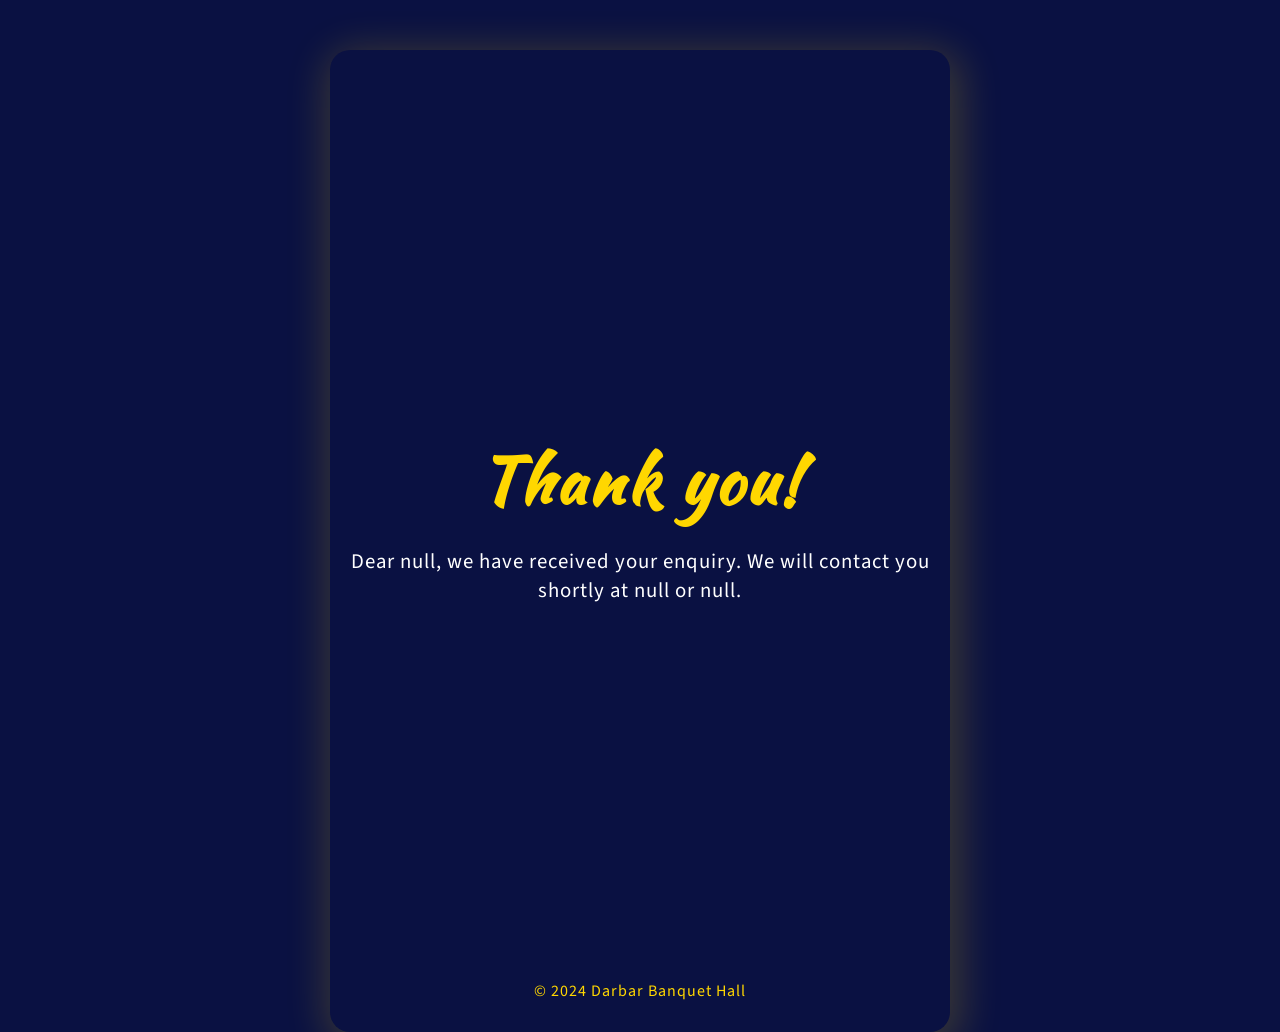
<file: thankyou.html>
<!DOCTYPE html>
<html lang="en">

<head>
    <!-- Google Tag Manager -->
    <script>
        (function(w, d, s, l, i) {
            w[l] = w[l] || [];
            w[l].push({
                'gtm.start': new Date().getTime(),
                event: 'gtm.js'
            });
            var f = d.getElementsByTagName(s)[0],
                j = d.createElement(s),
                dl = l != 'dataLayer' ? '&l=' + l : '';
            j.async = true;
            j.src =
                'https://www.googletagmanager.com/gtm.js?id=' + i + dl;
            f.parentNode.insertBefore(j, f);
        })(window, document, 'script', 'dataLayer', 'GTM-MCGGCTQ4');
    </script>
    <!-- End Google Tag Manager -->
    <meta charset="UTF-8">
    <meta name="viewport" content="width=device-width, initial-scale=1.0">
    <title>Thank You</title>
    <link href="https://fonts.googleapis.com/css?family=Kaushan+Script|Source+Sans+Pro" rel="stylesheet">
    <style>
        * {
            box-sizing: border-box;
        }

        body {
            background: #0a1142;
            height: 100%;
            margin: 0;
            background-repeat: no-repeat;
            background-attachment: fixed;
            color: #ffffff;
        }

        .wrapper-1 {
            width: 100%;
            height: 100vh;
            display: flex;
            flex-direction: column;
            justify-content: center;
            align-items: center;
            text-align: center;
        }

        h1 {
            font-family: 'Kaushan Script', cursive;
            font-size: 4em;
            letter-spacing: 3px;
            color: #ffd700;
            margin: 0;
            margin-bottom: 20px;
        }

        .wrapper-2 p {
            margin: 0;
            font-size: 1.3em;
            color: #ffffff;
            font-family: 'Source Sans Pro', sans-serif;
            letter-spacing: 1px;
        }

        .wrapper-2{
            width: 100%;
            height: 100vh;
            display: flex;
            flex-direction: column;
            justify-content: center;
            align-items: center;
            text-align: center;
        }

        .go-home {
            color: #0a1142;
            background: #ffd700;
            border: none;
            padding: 10px 50px;
            margin: 30px 0;
            border-radius: 30px;
            text-transform: capitalize;
            box-shadow: 0 10px 16px 1px rgba(255, 215, 0, 0.5);
            font-size: 1.2em;
        }

        .footer-like {
            margin-top: auto;
            background: #0a1142;
            padding: 6px;
            text-align: center;
        }

        .footer-like p {
            margin: 0;
            padding: 4px;
            color: #ffd700;
            font-family: 'Source Sans Pro', sans-serif;
            letter-spacing: 1px;
        }

        .footer-like p a {
            text-decoration: none;
            color: #ffd700;
            font-weight: 600;
        }
        .content{
            height: 100%;
            width: 100%;
            display: flex;
            justify-content: center;
            align-items: center;
        }

        @media (min-width: 360px) {
            h1 {
                font-size: 4.0em;
            }

            .go-home {
                margin-bottom: 20px;
            }
        }

        @media (min-width: 600px) {
            .content {
                max-width: 1000px;
                margin: 0 auto;
            }

            .wrapper-1 {
                height: initial;
                max-width: 620px;
                margin: 0 auto;
                margin-top: 50px;
                box-shadow: 4px 8px 40px 8px rgba(255, 215, 0, 0.2);
                background-color: #0a1142;
                border-radius: 20px;
                padding: 20px;
            }
        }
    </style>
</head>

<body>
    <!-- Google Tag Manager (noscript) -->
    <noscript><iframe src="https://www.googletagmanager.com/ns.html?id=GTM-MCGGCTQ4" height="0" width="0"
            style="display:none;visibility:hidden"></iframe></noscript>
    <!-- End Google Tag Manager (noscript) -->
    <div class="content">
        <div class="wrapper-1">
            <div class="wrapper-2">
                <h1>Thank you!</h1>
                <p>Your submission is received and we will contact you soon.</p>
            </div>
            <div class="footer-like">
                <p>&copy; 2024 Darbar Banquet Hall</p>
            </div>
        </div>
    </div>

    <script>
        document.addEventListener('DOMContentLoaded', () => {
            const params = new URLSearchParams(window.location.search);
            const name = params.get('name');
            const email = params.get('email');
            const mobile = params.get('mobile');

            const message = `Dear ${name}, we have received your enquiry. We will contact you shortly at ${email} or ${mobile}.`;
            document.querySelector('.wrapper-2 p').textContent = message;
        });
    </script>
</body>

</html>
</file>
